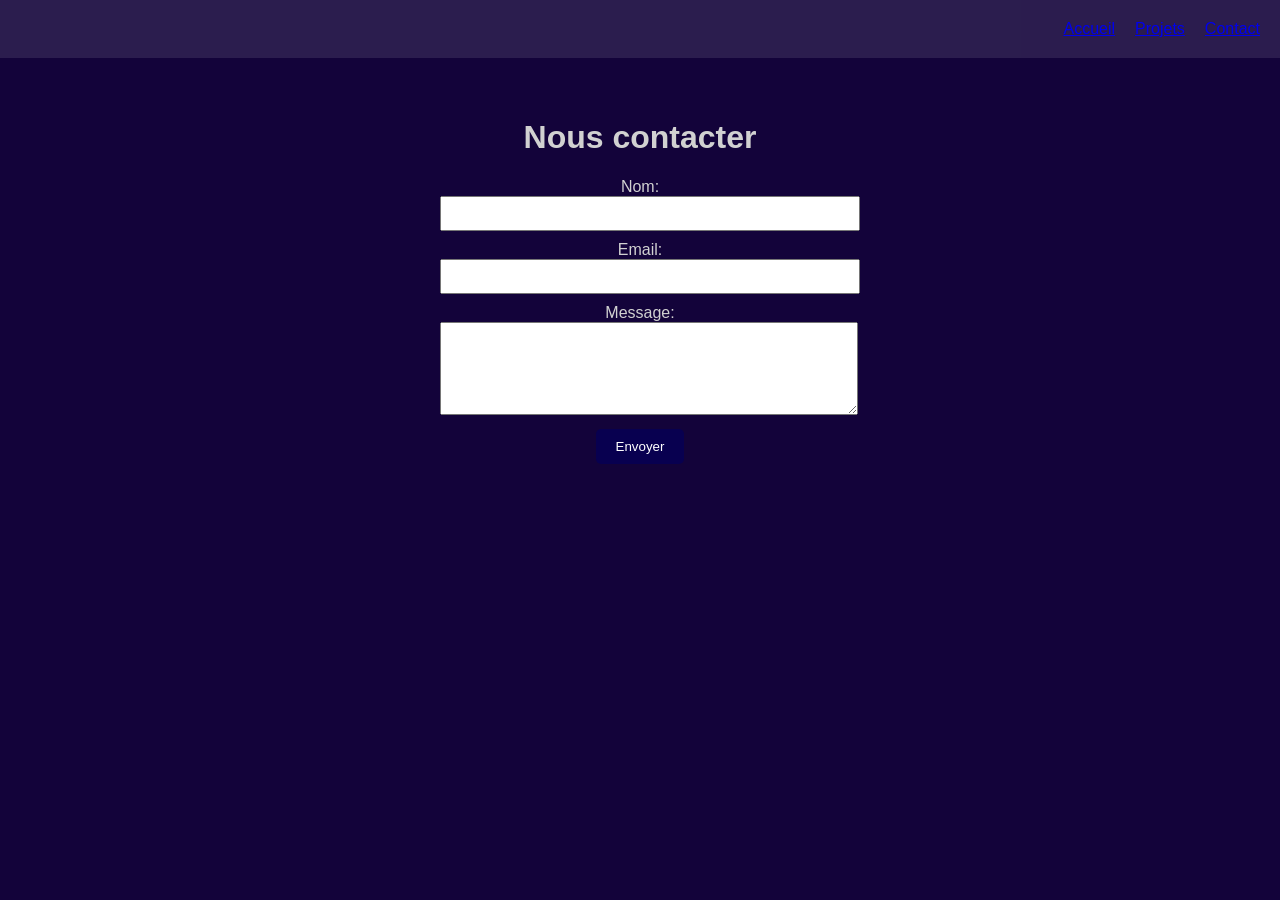
<file: contact.html>
<!DOCTYPE html>
<html lang="en">
<head>
    <meta charset="UTF-8">
    <meta name="viewport" content="width=device-width, initial-scale=1.0">
    <title>Nous contacter</title>
    <link rel="stylesheet" href="style.css">
</head>
<body>
    <div class="header">
        <a href="index.html">Accueil</a>
        <a href="projects.html">Projets</a>
        <a href="contact.htmls">Contact</a>
    </div>
    <h1 style="padding-top: 80px; text-align: center;">Nous contacter</h1>
    <form action="" method="post" style="max-width: 400px; margin: 0 auto;">
        <label for="name">Nom:</label><br>
        <input type="text" id="name" name="name" required style="width: 100%; padding: 8px; margin-bottom: 10px;"><br>
        <label for="email">Email:</label><br>
        <input type="email" id="email" name="email" required style="width: 100%; padding: 8px; margin-bottom: 10px;"><br>
        <label for="message">Message:</label><br>
        <textarea id="message" name="message" rows="5" required style="width: 100%; padding: 8px; margin-bottom: 10px;"></textarea><br>
        <button type="submit" style="padding: 10px 20px; background-color: #080050; color: white; border: none; border-radius: 5px;">Envoyer</button>
    </form>
    <script></script>
</body>
</html>
</file>
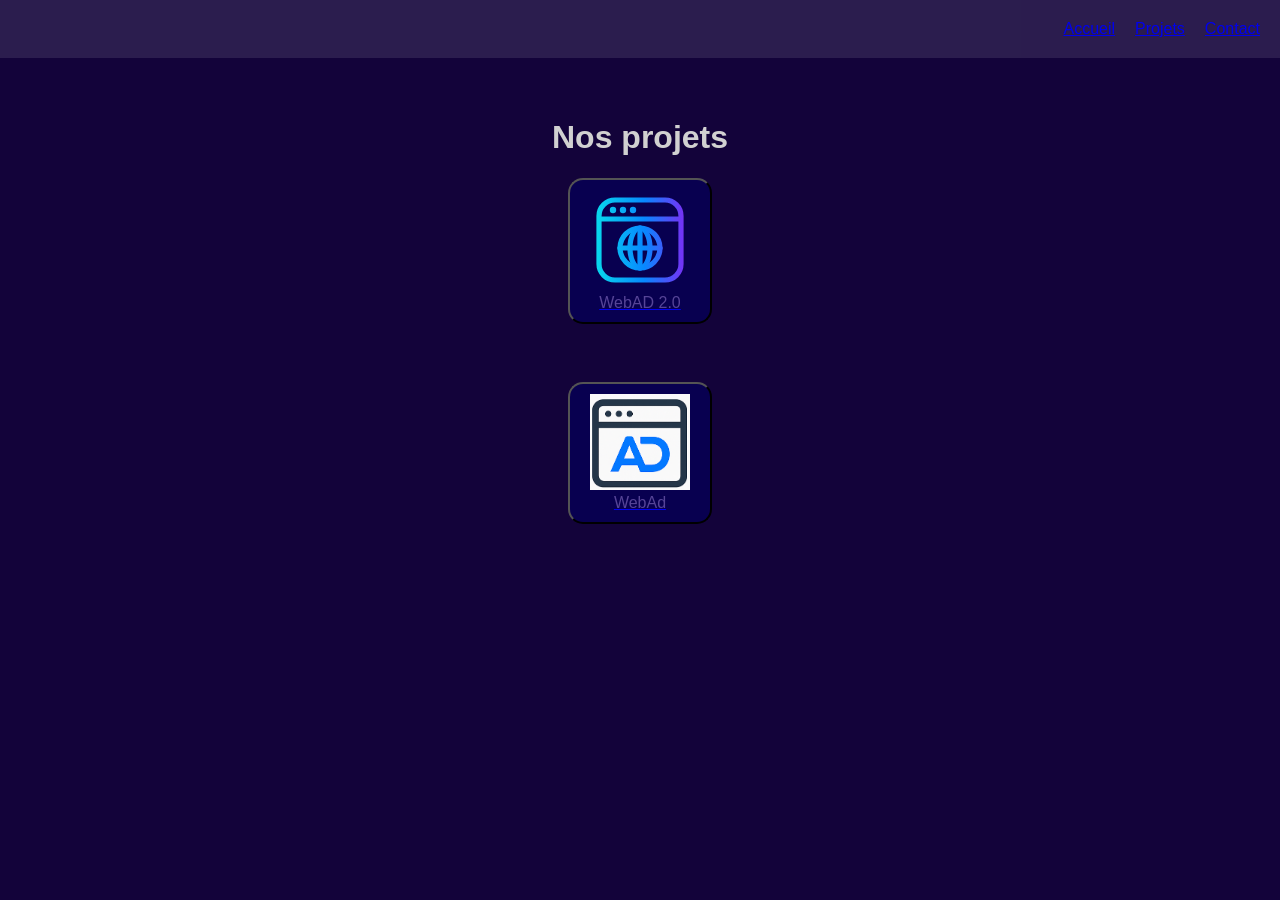
<file: projects.html>
<!DOCTYPE html>
<html lang="en">
<head>
    <meta charset="UTF-8">
    <meta name="viewport" content="width=device-width, initial-scale=1.0">
    <title>Nos projets</title>
    <link rel="stylesheet" href="style.css">
</head>
<body>
    <div class="header">
        <a href="index.html">Accueil</a>
        <a href="projects.html">Projets</a>
        <a href="#">Contact</a>
    </div>
    <h1 style="padding-top: 80px; text-align: center;">Nos projets</h1>
    <a href="./projects/webad-2.0/index.html">
        <button style="display: block; margin: 20px auto; padding: 10px 20px; font-size: 16px; color : #564497; background-color: #080050; border-radius: 15px;"><img src="./webad-2.0.svg" alt="WebAD 2.0" style="width: 100px; height: auto;"><br>WebAD 2.0</button>
    </a>
    <a href="./projects/webad/index.html">
        <button style="display: block; margin: 20px auto; padding: 10px 20px; font-size: 16px; color : #564497; background-color: #080050; border-radius: 15px;"><img src="./webad.png" alt="WebAd" style="width: 100px; height: auto;"><br>WebAd</button>
    </a>
</body>
</html>
</file>
<file: style.css>
body {
    background:#13033a;
    color:rgb(209, 209, 209);
    font-family:Arial;
    text-align:center;
    padding-top:10px;
}
.flex-container {
    width: 80%;
    margin: 0 auto;
    text-align: left;
    display: flex;
    justify-content: center;
    align-items: center;
}
#WebAD h2 {
    display: inline-block;
    background: rgba(255,255,255,0.85);
    color: #123047;
    padding: 6px 10px;
    border-radius: 8px;
}
.header {
    position: fixed;
    top: 0;
    left: 0;
    right: 0;

    display: flex;
    justify-content: flex-end;
    padding: 20px;

    background: rgba(255,255,255,0.1);
    box-sizing: border-box;
}
a + a { 
    margin-left: 20px;
}
.projects {
    display:flex;
    padding:10px;
}
#WebAD-2p0 h2 {
    display: inline-block;
    background: rgba(255,255,255,0.85);
    color: #123047;
    padding: 6px 10px;
    border-radius: 8px;
}
</file>
